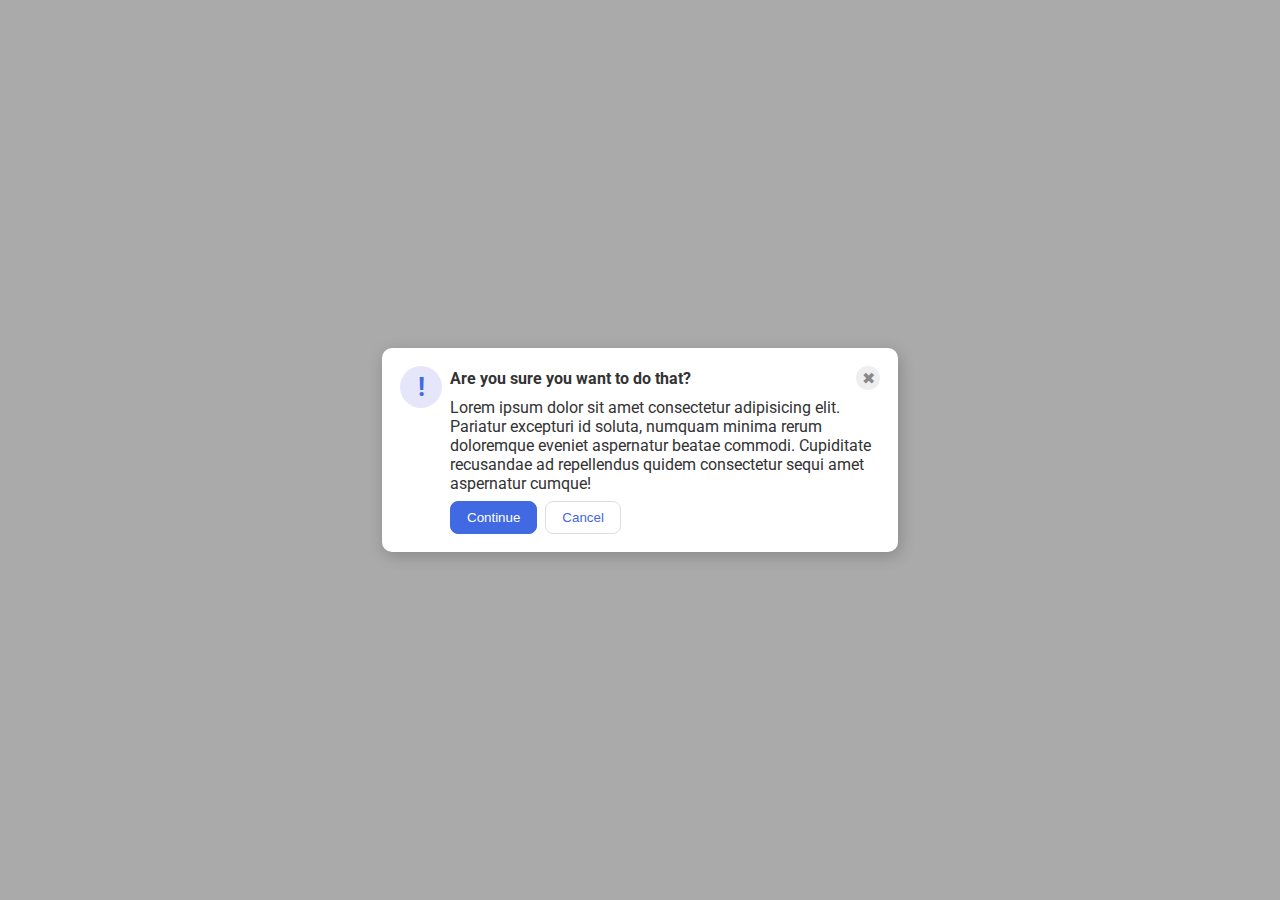
<file: flex/05-flex-modal/index.html>
<!DOCTYPE html>
<html lang="en">
  <head>
    <meta charset="UTF-8">
    <meta http-equiv="X-UA-Compatible" content="IE=edge">
    <meta name="viewport" content="width=device-width, initial-scale=1.0">
    <link rel="stylesheet" href="style.css">
    <title>Modal</title>
  </head>
  <body>
    <div class="modal">
      <div class="icon">!</div>
      <div class="content">
        <div class="header">Are you sure you want to do that?</div>
        <div class="close-button">✖</div>
        <div class="text">Lorem ipsum dolor sit amet consectetur adipisicing elit. Pariatur excepturi id soluta, numquam minima rerum doloremque eveniet aspernatur beatae commodi. Cupiditate recusandae ad repellendus quidem consectetur sequi amet aspernatur cumque!</div>
        <button class="continue">Continue</button>
        <button class="cancel">Cancel</button>
      </div>
    </div>
  </body>
</html>
</file>
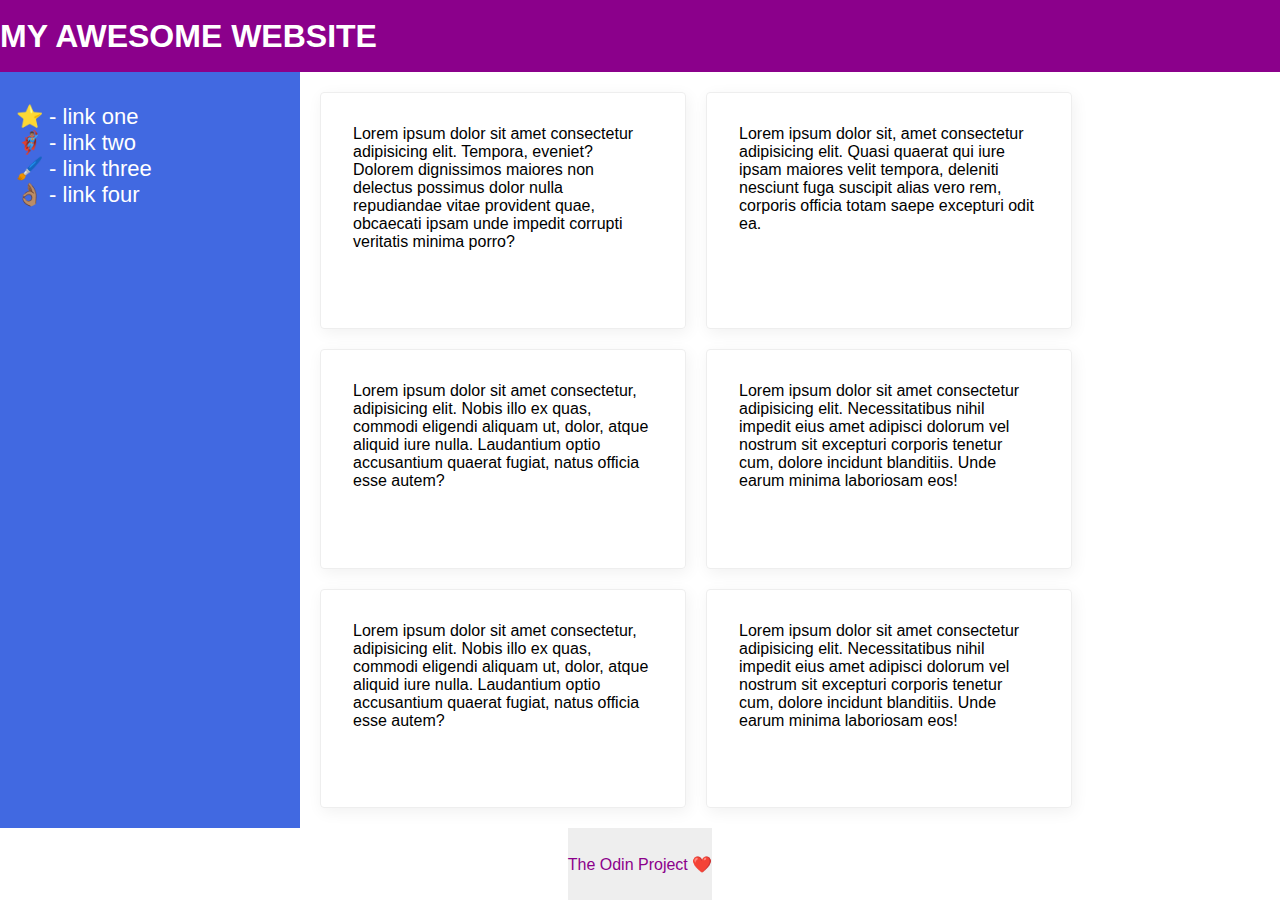
<file: flex/07-flex-layout-2/index.html>
<!DOCTYPE html>
<html lang="en">
  <head>
    <meta charset="UTF-8">
    <meta http-equiv="X-UA-Compatible" content="IE=edge">
    <meta name="viewport" content="width=device-width, initial-scale=1.0">
    <title>The Holy Grail</title>
    <link rel="stylesheet" href="style.css">
  </head>
  <body>
    <div class="header">
      MY AWESOME WEBSITE
    </div>

    <div class="content">
      <div class="sidebar">
        <ul>
          <li><a href="#">⭐ - link one</a></li>
          <li><a href="#">🦸🏽‍♂️ - link two</a></li>
          <li><a href="#">🖌️ - link three</a></li>
          <li><a href="#">👌🏽 - link four</a></li>
        </ul>
      </div>
      
      <div class="cards">
        <div class="card">Lorem ipsum dolor sit amet consectetur adipisicing elit. Tempora, eveniet? Dolorem dignissimos maiores non delectus possimus dolor nulla repudiandae vitae provident quae, obcaecati ipsam unde impedit corrupti veritatis minima porro?</div>
        <div class="card">Lorem ipsum dolor sit, amet consectetur adipisicing elit. Quasi quaerat qui iure ipsam maiores velit tempora, deleniti nesciunt fuga suscipit alias vero rem, corporis officia totam saepe excepturi odit ea.</div>
        <div class="card">Lorem ipsum dolor sit amet consectetur, adipisicing elit. Nobis illo ex quas, commodi eligendi aliquam ut, dolor, atque aliquid iure nulla. Laudantium optio accusantium quaerat fugiat, natus officia esse autem?</div>
        <div class="card">Lorem ipsum dolor sit amet consectetur adipisicing elit. Necessitatibus nihil impedit eius amet adipisci dolorum vel nostrum sit excepturi corporis tenetur cum, dolore incidunt blanditiis. Unde earum minima laboriosam eos!</div>
        <div class="card">Lorem ipsum dolor sit amet consectetur, adipisicing elit. Nobis illo ex quas, commodi eligendi aliquam ut, dolor, atque aliquid iure nulla. Laudantium optio accusantium quaerat fugiat, natus officia esse autem?</div>
        <div class="card">Lorem ipsum dolor sit amet consectetur adipisicing elit. Necessitatibus nihil impedit eius amet adipisci dolorum vel nostrum sit excepturi corporis tenetur cum, dolore incidunt blanditiis. Unde earum minima laboriosam eos!</div>
      </div>
    </div>  

    <div class="footer">
      The Odin Project ❤️
    </div>
  </body>
</html>
</file>
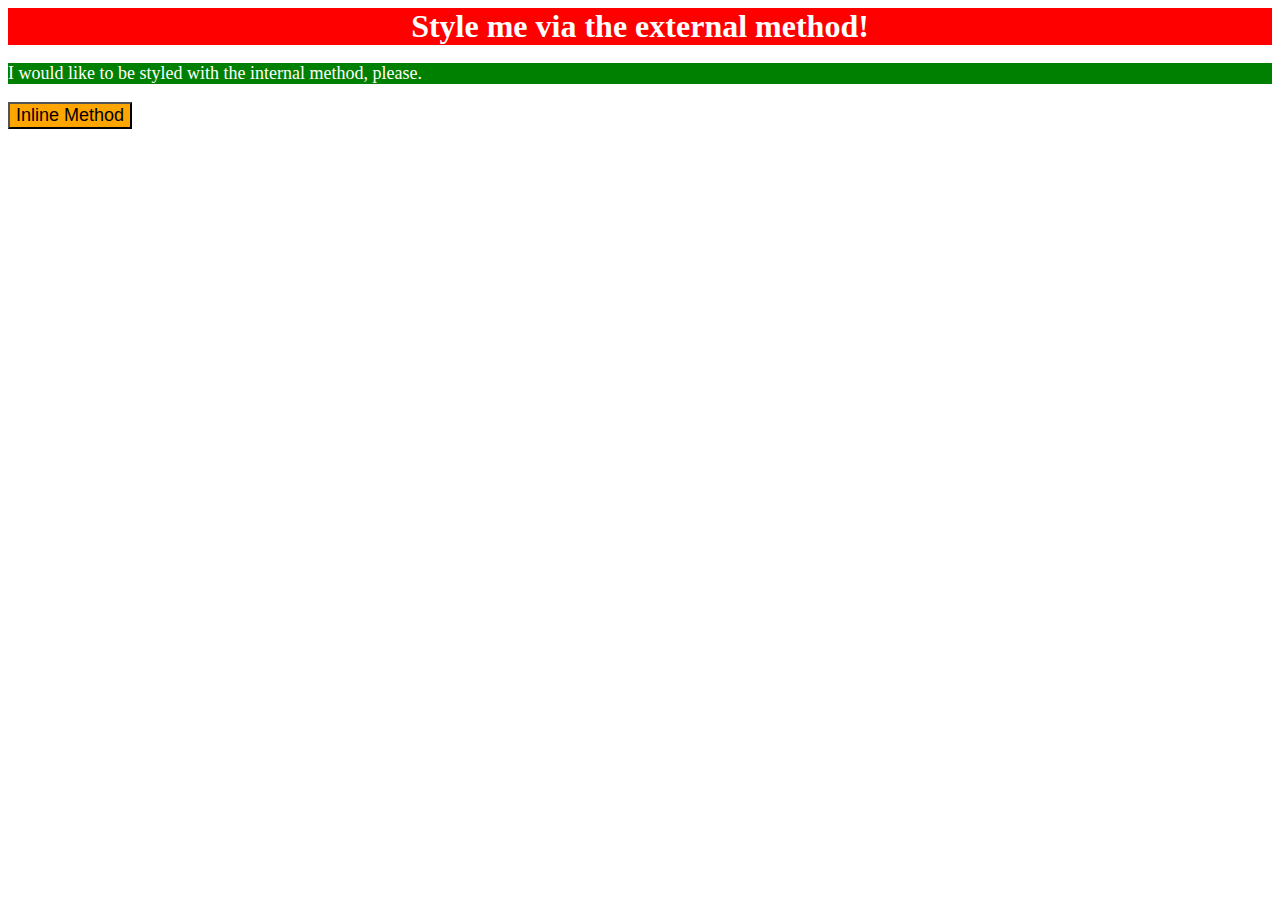
<file: foundations/01-css-methods/index.html>
<!DOCTYPE html>
<html lang="en">
  <head>
    <meta charset="UTF-8">
    <meta http-equiv="X-UA-Compatible" content="IE=edge">
    <meta name="viewport" content="width=device-width, initial-scale=1.0">
    <title>Methods for Adding CSS</title>
    <link rel="stylesheet" href="style.css">
    <style>
      p {
        background-color: green;
        color: white;
        font-size: 18px;
      }
    </style>
  </head>
  <body>
    <div>Style me via the external method!</div>
    <p>I would like to be styled with the internal method, please.</p>
    <button style="background-color: orange; font-size: 18px;">Inline Method</button>
  </body>
</html>
</file>
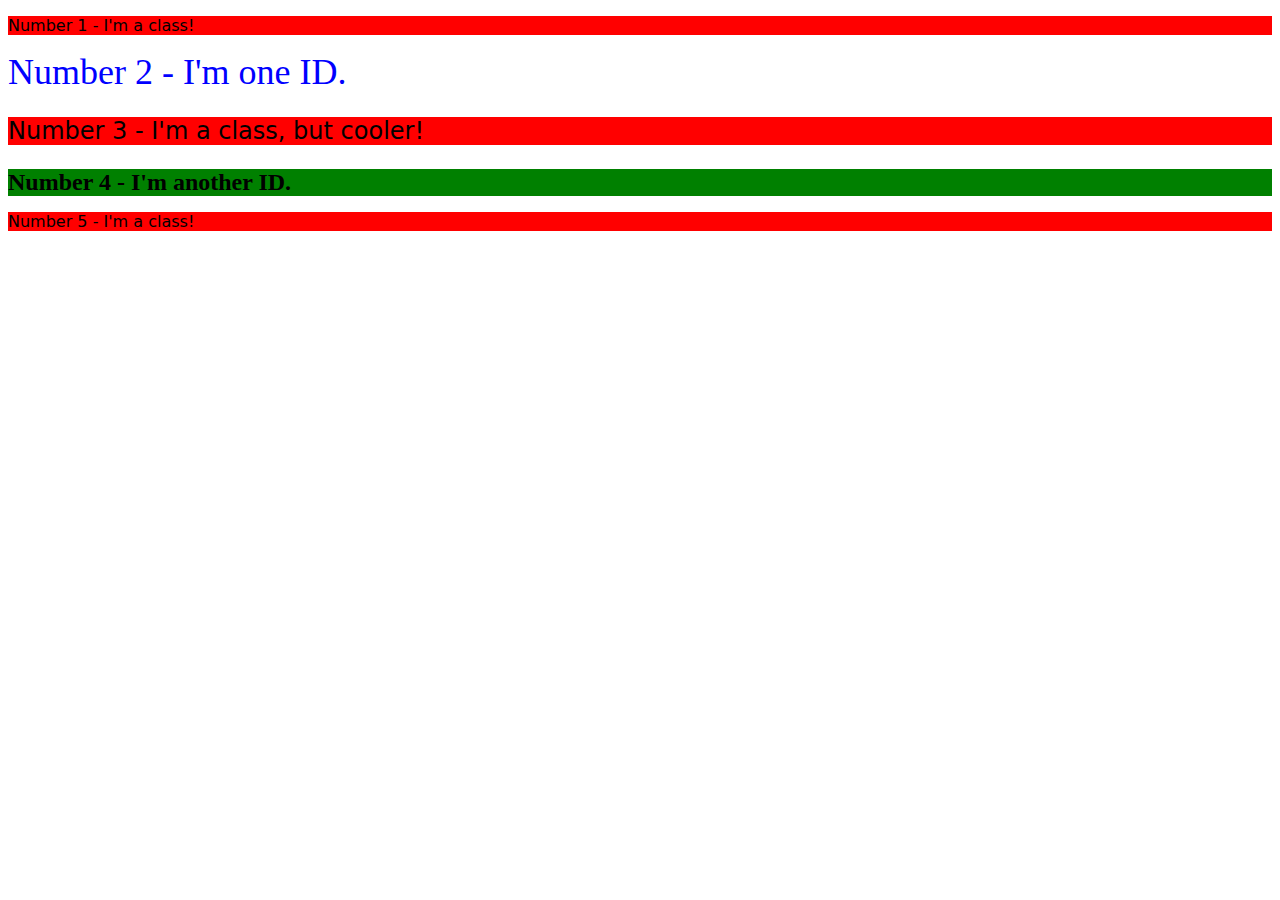
<file: foundations/02-class-id-selectors/index.html>
<!DOCTYPE html>
<html lang="en">
  <head>
    <meta charset="UTF-8">
    <meta http-equiv="X-UA-Compatible" content="IE=edge">
    <meta name="viewport" content="width=device-width, initial-scale=1.0">
    <title>Class and ID Selectors</title>
    <link rel="stylesheet" href="style.css">
  </head>
  <body>
    <p class="odd">Number 1 - I'm a class!</p>
    <div id="second">Number 2 - I'm one ID.</div>
    <p class="odd" id="third" >Number 3 - I'm a class, but cooler!</p>
    <div id="fourth">Number 4 - I'm another ID.</div>
    <p class="odd" >Number 5 - I'm a class!</p>
  </body>
</html>
</file>
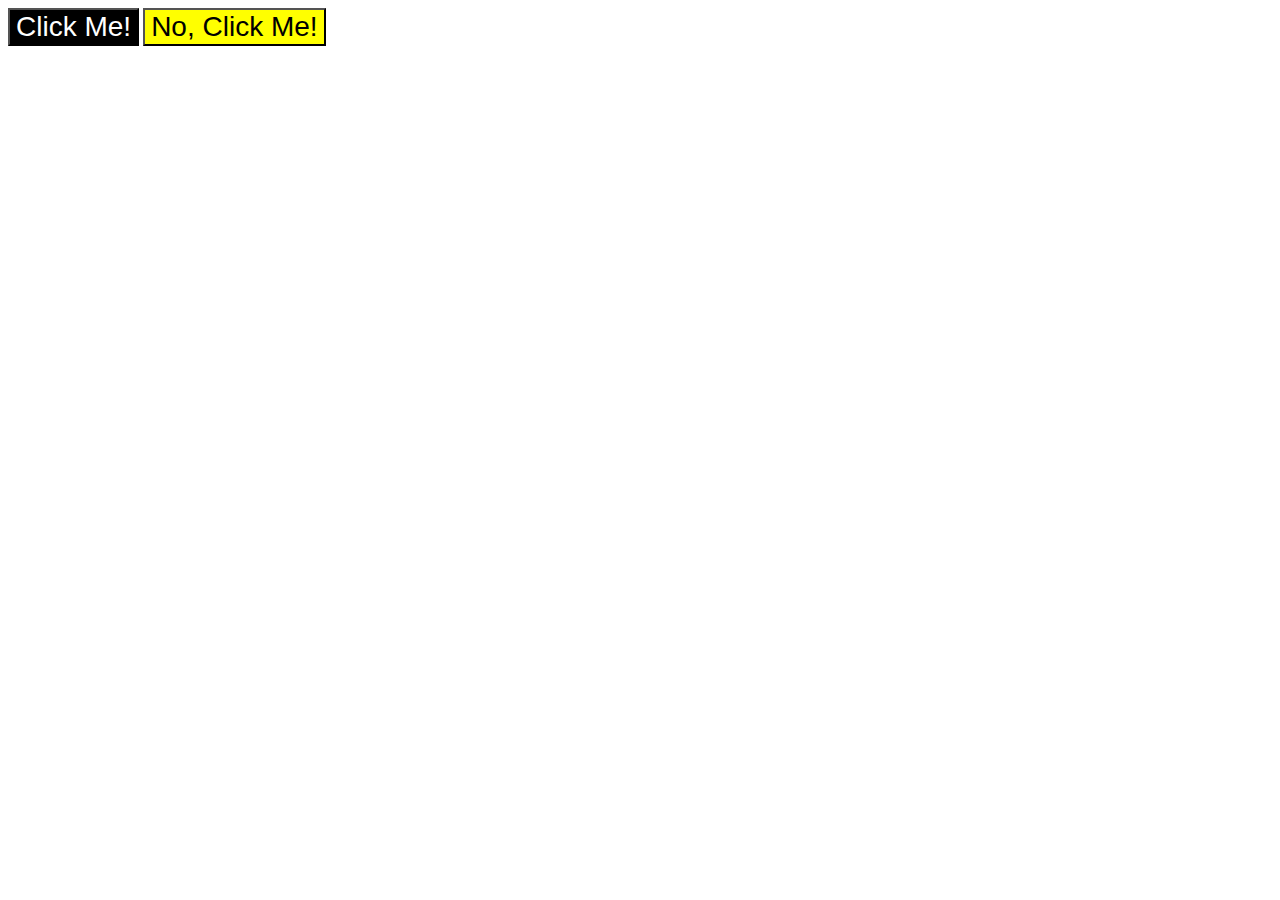
<file: foundations/03-grouping-selectors/index.html>
<!DOCTYPE html>
<html lang="en">
  <head>
    <meta charset="UTF-8">
    <meta http-equiv="X-UA-Compatible" content="IE=edge">
    <meta name="viewport" content="width=device-width, initial-scale=1.0">
    <title>Grouping Selectors</title>
    <link rel="stylesheet" href="style.css">
  </head>
  <body>
    <button class="black-button">Click Me!</button>
    <button class="yellow-button">No, Click Me!</button>
  </body>
</html>
</file>
<file: flex/05-flex-modal/style.css>
@import url('https://fonts.googleapis.com/css2?family=Roboto:wght@400;700&display=swap');

html, body {
  height: 100%;
}

body {
  font-family: Roboto, sans-serif;
  margin: 0;
  background: #aaa;
  color: #333;
  /* I'll give you this one for free lol */
  display: flex;
  align-items: center;
  justify-content: center;
}

.modal {
  background: white;
  width: 480px;
  border-radius: 10px;
  padding: 18px;
  gap:8px;
  display: flex;
  justify-content: space-between;
  box-shadow: 2px 4px 16px rgba(0,0,0,.2);
}
.header{
  font-weight: bold;
}
.icon {
  color: royalblue;
  font-size: 26px;
  font-weight: 700;
  background: lavender;
  width: 42px;
  height: 42px;
  border-radius: 50%;
  display: flex;
  align-items: center;
  justify-content: center;
  flex: 1 0 auto;
}
.content{
  display: flex;
  flex: 1 1 auto;
  align-items: center;
  gap:8px;
  flex-wrap: wrap;
  
}
.close-button {
  background: #eee;
  border-radius: 50%;
  color: #888;
  font-weight: 400;
  font-size: 16px;
  height: 24px;
  width: 24px;
  display: flex;
  align-items: center;
  justify-content: center;
  margin-left: auto;
}

button {
  padding: 8px 16px;
  border-radius: 8px;
}

button.continue {
  background: royalblue;
  border: 1px solid royalblue;
  color: white;
}

button.cancel {
  background: white;
  border: 1px solid #ddd;
  color: royalblue;
}
</file>
<file: flex/07-flex-layout-2/style.css>
body {
  font-family: -apple-system, BlinkMacSystemFont, 'Segoe UI', Roboto, Oxygen, Ubuntu, Cantarell, 'Open Sans', 'Helvetica Neue', sans-serif;
  margin: 0;
  min-height: 100vh;
  display: flex;
  flex-direction: column;
}

.header {
  height: 72px;
  display: flex;
  background: darkmagenta;
  color: white;
  font-size: 32px;
  align-items: center;
  font-weight: 900;
}
.content{
  display: flex;
  flex:1;
  height: max-content;
}

.footer {
  display: flex;
  margin:auto;
  align-items: center;
  height: 72px;
  background: #eee;
  color: darkmagenta;
}


.sidebar {
  width: 300px;
  flex:1 0 auto;
  background: royalblue;
}
.sidebar ul{
  list-style-type: none;
  display: flex;
  flex-direction: column;
  align-content:flex-start;
  padding: 16px;
}
.sidebar li{
  font-size: 22px;
}
.sidebar a{
  color: white;
  text-decoration-line: none;
}
.cards{
  display:flex;
  flex:2 1 auto;
  flex-wrap: wrap;
  padding: 20px;
  gap:20px;
}
.card {
  padding: 32px;
  width: 300px;
  border: 1px solid #eee;
  display: flex;
  flex-wrap: wrap;
  box-shadow: 2px 4px 16px rgba(0,0,0,.06);
  border-radius: 4px;
}
</file>
<file: foundations/01-css-methods/style.css>
div {
    background-color: red;
    color: white;
    font-size: 32px;
    text-align: center;
    font-weight: bold;
}
</file>
<file: foundations/02-class-id-selectors/style.css>
.odd{
    background-color: red;
    font-family: Verdana, DejaVu, Sans, sans-serif;
}

#second{
    color: blue;
    font-size: 36px;
}

#third{
    font-size: 24px;
}

#fourth{
    background-color: green;
    font-size: 24px;
    font-weight: bold;
}
</file>
<file: foundations/03-grouping-selectors/style.css>
.black-button,
.yellow-button{
    font-size: 28px;
    font-family: Helvetica, 'Times New Roman', sans-serif;
}

.black-button{
    background-color: black;
    color: white;
}

.yellow-button{
    background-color: yellow;
}
</file>
